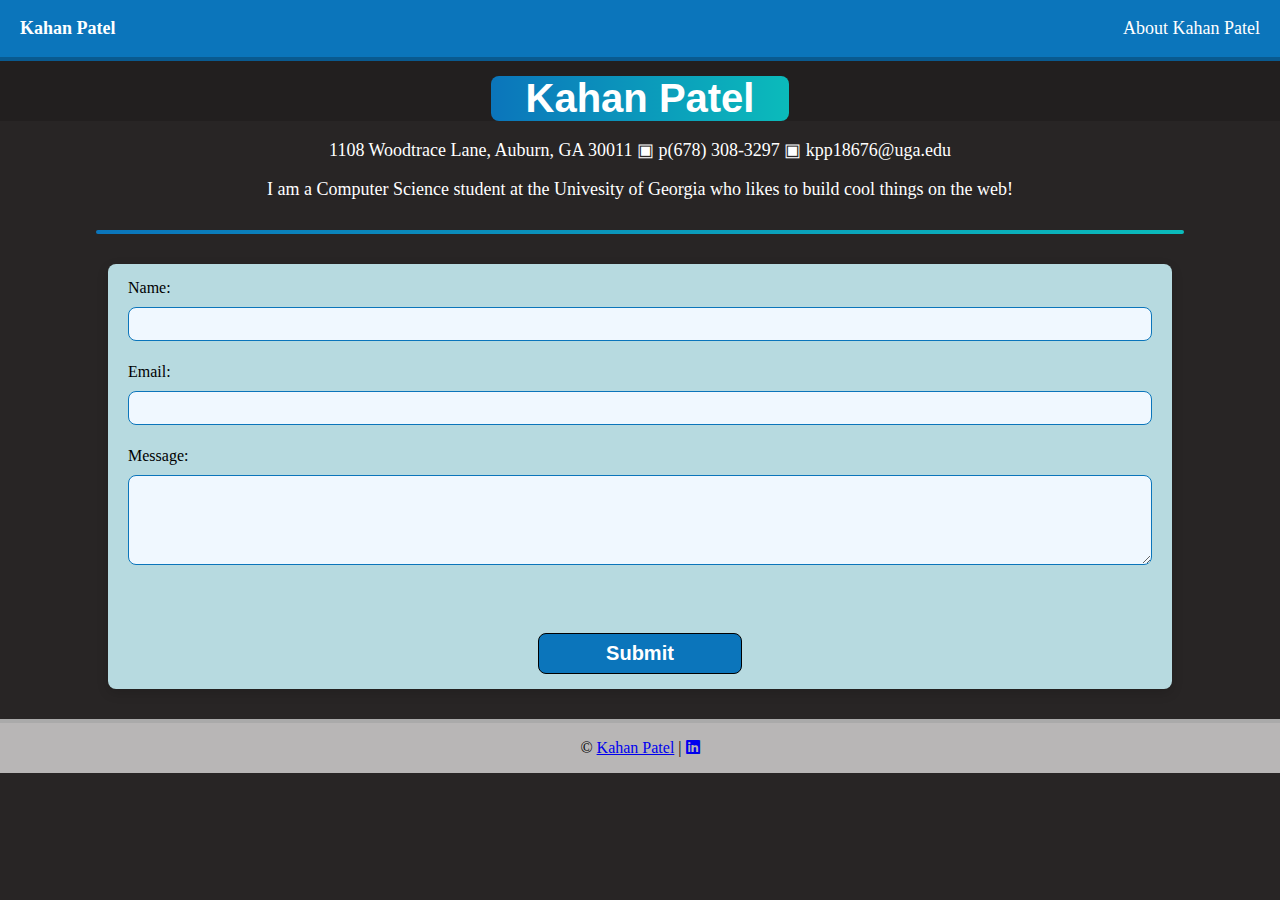
<file: contact.html>
<!DOCTYPE html>
<html lang="en">
<head>
    <meta charset="UTF-8">
    <meta name="viewport" content="width=device-width, initial-scale=1.0">
    <title>Kahan Patel</title>
    <link rel="stylesheet" href="https://cdnjs.cloudflare.com/ajax/libs/font-awesome/6.4.0/css/all.min.css">
    <link rel="stylesheet" href="css/style.css">
</head>
<body>
    <nav>
        <p><b>Kahan Patel</b></p>
        <a href="index.html"><p>About Kahan Patel</p></a>
    </nav>

    <header><h1>Kahan Patel</h1></header>
    <p class="address">1108 Woodtrace Lane, Auburn, GA 30011 &#9635;  p(678) 308-3297 &#9635; kpp18676@uga.edu</p>
    <p class="tagline">I am a Computer Science student at the Univesity of Georgia who likes to build cool things on the web!</p>
    <hr>
    <section>
        <form class="one-col" method="post" action="https://formsubmit.co/patelk0413@gmail.com">
            <label for="name">Name:</label>
            <input type="text" id="name" name="name" required>
            <label for="email">Email:</label>
            <input type="email" id="email" name="email" required>
            <label for="message">Message:</label>
            <textarea id="message" name="message" rows="4" cols="50" required></textarea><br><br>
            <input type="submit" value="Submit">
        </form>
    </section>

    <footer>
        <p> &copy; <a href="index.html">Kahan Patel</a>
            |
        <a href="https://www.linkedin.com/in/kahan-patell" target="_blank">
            <i class="fab fa-linkedin"></i>
        </a>
        </p>
    </footer>
</body>
</html>
</file>
<file: css/style.css>
body {
  margin: 0;
  background-color: rgb(40, 37, 37);
  padding: 0;
  }

/****************   Nav Section **********************/
nav {
  display: flex;
  justify-content: space-between;
  align-items: center;
	background-color: rgb(11, 117, 187);
  border-bottom: 4px solid #095a90;
  color: white;
  padding: 0px 20px;
  font-size: 18px;
}

nav a {
  text-decoration: none;
  color: white;
  font-size: 18px;
}
nav a:hover {
  text-decoration: underline;
  color: rgb(255, 255, 255);
}

/***********************  Footer Section   **************************/
footer {
	display: flex;
  justify-content: center;
  background-color: rgb(184, 182, 182);
  border-top: 4px solid rgb(170, 170, 170); 

}
  

/*********** Splash Page ************************/
header {
  position: relative;
  display: flex;
  flex-direction: column;
  justify-content: center;
  align-items: center;
  margin-top: 0px;
  padding-top: 15px;
  min-height: auto;
  overflow: hidden;
  gap: 10px;
}

header > canvas {
  position: absolute !important;
  inset: 0 !important;
  height: 100% !important;
  z-index: 0 !important;
}

header::before {
  content: "";
  position: absolute;
  inset: 0;
  background: rgba(0, 0, 0, 0.15);
  z-index: 1;
}

header * {
  position: relative;
  z-index: 2;
}

header h1 {
  
  display: block;
  width: fit-content;
  justify-content: center;
  text-align: center;
  margin: 0 auto;
  background: linear-gradient(90deg, #0b75bb, #0bbbbb, #0b75bb);
  background-size: 200% 100%;
  animation: glow 3s linear infinite;
  color: white;
  border-radius: 8px;
  width: fit-content;
  padding: 0px 35px;
  font-size: 40px;
  font-family: "Comic Sans MS", sans-serif;
  
}

header img {
  border: 8px outset rgb(11, 117, 187);
  border-radius: 8px;
}

.address {
display: flex;
justify-content: center;
align-items: center;
font-family: 'Times New Roman', Times, serif;
font-size: 18px;
color: white
}

.tagline {
display: flex;
justify-content: center;
align-items: center;
font-family: 'Times New Roman', Times, serif;
font-size: 18px;
color: white;
}

#vanta-header {
  position: relative;
  min-height: 380px;           /* adjust height as you like */
  display: flex;
  align-items: center;
  justify-content: center;
  padding: 24px 16px;
  overflow: hidden;            /* hides overflow of the canvas */
}
/************* Sections ********************/
hr {
  border: none;
  height: 4px;
  background: linear-gradient(90deg, #0b75bb, #0bbbbb, #0b75bb);
  background-size: 200% 100%;
  animation: glow 3s linear infinite;
  border-radius: 3px;
  margin: 30px auto;
  width: 85%;
}
@keyframes glow {
  0%   { background-position: 0% 50%; }
  100% { background-position: 200% 50%; }
}

section h3 {
  display: inline-block;
  text-decoration: underline;
  text-underline-offset: 8px;
  background-color: #0bbbbb;
  color: white;
  font-family: "comic sans ms", sans-serif;
  font-size: 26px;
  border-radius: 8px;
  padding: 8px 10px;
  margin-left: 18px;
}

section dl {
  display: grid;
  grid-template-rows: 1fr auto;
  grid-template-columns: 1fr 1fr;
  gap: 10px 0px;

  background-color: rgb(183, 218, 224);
  width: auto;
  padding: 15px 30px;
  border-radius: 8px;
  margin-left: 30px;
  margin-right: 30px;
  margin-top: 0px;
  font: "times new roman", Times, serif;
  font-size: 18px;
}

dl a:link {
  text-decoration: none;
  color: #095a90; 
}

dl a:hover {
  text-decoration: underline;
  color: rgb(11, 117, 187);
}

section dl dd {
  justify-self: end;  /* pushes to far right within box */
  text-align: right;
  font: "times new roman", Times, serif;
  font-size: 22px;
}

section ul {
  display: flex;
  flex-direction: row;
  flex-wrap: wrap;
  gap: 10px 50px;
  background-color: rgb(183, 218, 224);
  width: auto;
  padding: 15px 40px;
  border-radius: 8px;
  margin: 0 30px;
  list-style-type: square;
  align-items: center;
  font: "times new roman", Times, serif;
  font-size: 18px;
}
#skills ul{
  text-decoration: underline;
  text-underline-offset: 6px;
}

section a {
  text-decoration: none;
  color: black; 
}

section a:hover {
  text-decoration: underline;
  color: rgb(11, 117, 187);
}

/**************   Projects   *****************/
.three-col {
	display: grid;
  grid-template-columns: repeat(3, 1fr);
  margin: 10px 20px;
  gap: 20px;


}

.card img {
  width: 80%;
  height: auto;
  border-radius: 8px;
  margin-bottom: 10px;
}

.card {
  display: flex;
  flex-direction: column;
  align-items: center;
  background-color: rgb(183, 218, 224);
  flex-direction: column;
  align-items: center;
  width: 80%;
  margin: 0 auto;
  padding: 10px 10px;
  border-radius: 8px;
  border: 2px solid rgb(11, 117, 187);
  box-shadow: 0 4px 10px rgb(58, 158, 230);
  transition: transform 0.3s ease, box-shadow 0.3s ease;
  font: "times new roman", Times, serif;
  font-size: 14px;
}

.card:hover {
  transform: scale(1.10); /* makes it “zoom” 5% bigger */
  box-shadow: 0 8px 20px rgba(0,0,0,0.8); /* stronger shadow */
  z-index: 1; /* brings it above neighbors in a grid */
}

/**************   Responsiveness   *****************/
@media (max-width: 680px) {
    nav {
      display: flex;
      flex-direction: column;
      justify-content: flex-start;
      align-items: stretch;
      gap: 0;
    }

    .three-col {
      display: grid;
      grid-template-columns: 1fr;
      margin: 10px 20px;
      gap: 20px;
    }
    .card {
      width: 95%;
    }
}

/**************   Contact Page   *****************/
.one-col {
  display: grid;
  grid-template-columns: 1fr;
  margin: 0 auto;
  gap: 10px;
  background-color: rgb(183, 218, 224);
  padding: 15px 20px;
  width: 80%;
  margin-bottom: 30px;
  border-radius: 8px;
  box-shadow: 0 4px 12px rgba(0, 0, 0, 0.15);

}

input {
  width: 100%;
  padding: 8px;
  border: 1px solid rgb(11, 117, 187);
  border-radius: 8px;
  box-sizing: border-box;
  margin-bottom: 12px;
  background-color: aliceblue;
  font-family: "times new roman", Times, serif;
}

input[type="submit"] {
  background-color: rgb(11, 117, 187);
  color: white;
  border: 1px solid black;
  cursor: pointer;
  font-size: 16px;
  font-weight: bold;
  font-family: "Arial", sans-serif;
  font-size: 20px;
  width: 20%;
  margin: 0 auto;
  transition: transform 0.1s ease, box-shadow 0.1s ease;
}
input[type="submit"]:hover {
  background-color: rgb(8, 90, 144);
   transform: scale(1.05); /* makes it “zoom” 5% bigger */
  box-shadow: 0 8px 20px rgba(0,0,0,0.8); /* stronger shadow */
  z-index: 1; /* brings it above neighbors in a grid */
}

textarea {
  width: 100%;
  padding: 8px;
  border: 1px solid rgb(11, 117, 187);
  border-radius: 8px;
  box-sizing: border-box;
  margin-bottom: 12px;
  background-color: aliceblue;
  font-family: "times new roman", Times, serif;
  font-size: 16px;

}
</file>
